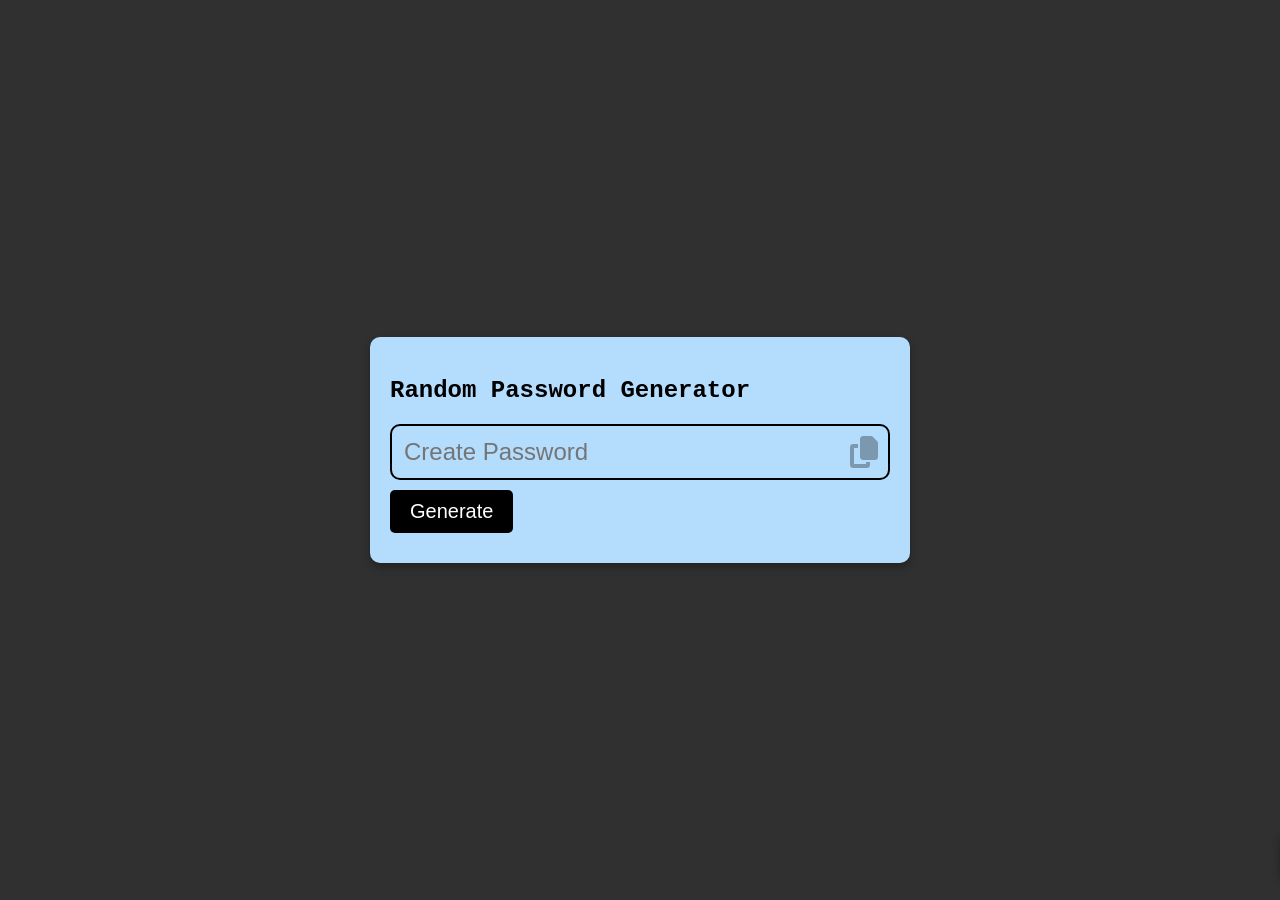
<file: Random Password Generator/index.html>
<!DOCTYPE html>
<html lang="en">
<head>
    <meta charset="UTF-8">
    <meta http-equiv="X-UA-Compatible" content="IE=edge">
    <meta name="viewport" content="width=device-width, initial-scale=1.0">
    <title>Random Password Generator</title>
    <link rel="stylesheet" href="https://cdnjs.cloudflare.com/ajax/libs/font-awesome/6.7.2/css/all.min.css" integrity="sha512-Evv84Mr4kqVGRNSgIGL/F/aIDqQb7xQ2vcrdIwxfjThSH8CSR7PBEakCr51Ck+w+/U6swU2Im1vVX0SVk9ABhg==" crossorigin="anonymous" referrerpolicy="no-referrer" />
    <link rel="stylesheet" href="style.css">
</head>
    <body>
    <div class="password-container">
        <h2>Random Password Generator</h2>
        <div class="input-container">
            <input type="text" id="input" class="input" placeholder="Create Password" readonly>
            <i class="fa-solid fa-copy fa-2x"></i>
        </div>
        <button class="btn">Generate</button>
        </div>
        <div class="alert-container active">password copied</div>
        <script src="index.js"></script>
    </body>
</html>
</file>
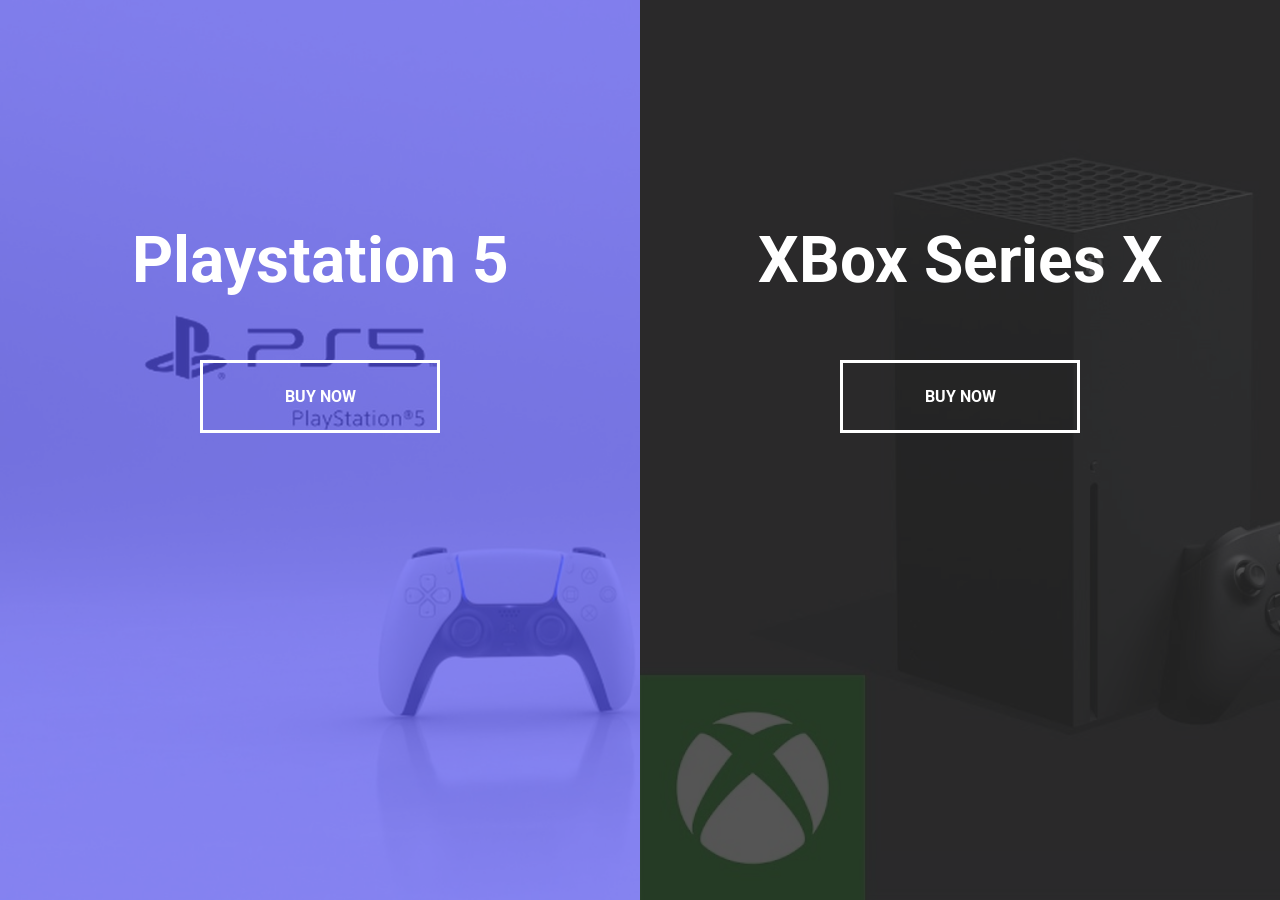
<file: split-landing-page/index.html>
<!DOCTYPE html>
<html lang="en">
  <head>
    <meta charset="UTF-8" />
    <meta name="viewport" content="width=device-width, initial-scale=1.0" />
    <link rel="stylesheet" href="style.css" />
    <title>Split Landing Page
    </title>
  </head>
  <body>
    <div class="container">
      <div class="split left">
        <h1>Playstation 5</h1>
        <a href="#" class="btn">Buy Now</a>
      </div>
      <div class="split right">
        <h1>XBox Series X</h1>
        <a href="#" class="btn">Buy Now</a>
      </div>
    </div>

    <script src="script.js"></script>
  </body>
</html>
</file>
<file: Random Password Generator/style.css>
body{
    background-color: rgb(48, 48, 48);
    display: flex;
    justify-content: center;
    height: 100vh;
    align-items: center;
    margin: 0;
    font-family: 'Courier New', Courier, monospace;
}

.password-container{
    background-color: rgb(179, 220, 253);
    width: 500px;
    padding:  20px;
    border-radius: 10px;
    box-shadow: 0 4px 8px rgba(0,0,0,.3);
    margin: 10px;

}

.input-container{
    border: solid 2px black;
    padding: 10px;
    border-radius: 10px;
    display: flex;
    justify-content: space-between;
    align-items: center;

}

.input{
    border: none;
    background-color: transparent;
    outline: none;
    font-size: 24px;
    letter-spacing: 4px;

}

.input::placeholder{
    letter-spacing: 0px;
}

.fa-copy{
    cursor: pointer;
    opacity: .3;
}
        
.fa-copy:hover{
    opacity: 0.7;
}
.btn{
    background-color: black;
    color: white;
    border: none;
    padding: 10px 20px;
    border-radius: 5px;
    margin: 10px 0;
    font-size: 20px;
}

.btn:hover{
    background-color: green;

}
.btn:active{
    transform: scale(0.95);
}
.alert-container{
    position: fixed;
    width: 300px;
    height: 50px;
    background-color: lightgreen;
    right: 20px;
    bottom: 20px;
    border-radius: 10px;
    box-shadow: 0 4px 8px rgba(0,0,0,.3); 
    display: flex;
    justify-content: center;
    align-items: center;
    font-size: 20px;
    transition: 0.4s;
}

.active.alert-container{
    right: -300px;
}
</file>
<file: split-landing-page/style.css>
@import url('https://fonts.googleapis.com/css2?family=Roboto:wght@400;700&display=swap');

:root {
  --left-bg-color: rgba(87, 84, 236, 0.7);
  --right-bg-color: rgba(43, 43, 43, 0.8);
  --left-btn-hover-color: rgba(87, 84, 236, 1);
  --right-btn-hover-color: rgba(28, 122, 28, 1);
  --hover-width: 75%;
  --other-width: 25%;
  --speed: 1000ms;
}

* {
  box-sizing: border-box;
}

body {
  font-family: 'Roboto', sans-serif;
  height: 100vh;
  overflow: hidden;
  margin: 0;
}

h1 {
  font-size: 4rem;
  color: #fff;
  position: absolute;
  left: 50%;
  top: 20%;
  transform: translateX(-50%);
  white-space: nowrap;
}

.btn {
  position: absolute;
  display: flex;
  align-items: center;
  justify-content: center;
  left: 50%;
  top: 40%;
  transform: translateX(-50%);
  text-decoration: none;
  color: #fff;
  border: #fff solid 0.2rem;
  font-size: 1rem;
  font-weight: bold;
  text-transform: uppercase;
  width: 15rem;
  padding: 1.5rem;
}

.split.left .btn:hover {
  background-color: var(--left-btn-hover-color);
  border-color: var(--left-btn-hover-color);
}

.split.right .btn:hover {
  background-color: var(--right-btn-hover-color);
  border-color: var(--right-btn-hover-color);
}

.container {
  position: relative;
  width: 100%;
  height: 100%;
  background: #333;
}

.split {
  position: absolute;
  width: 50%;
  height: 100%;
  overflow: hidden;
}

.split.left {
  left: 0;
  background: url('ps.jpg');
  background-repeat: no-repeat;
  background-size: cover;
}

.split.left::before {
  content: '';
  position: absolute;
  width: 100%;
  height: 100%;
  background-color: var(--left-bg-color);
}

.split.right {
  right: 0;
  background: url('xbox.jpg');
  background-repeat: no-repeat;
  background-size: cover;
}

.split.right::before {
  content: '';
  position: absolute;
  width: 100%;
  height: 100%;
  background-color: var(--right-bg-color);
}

.split.right,
.split.left,
.split.right::before,
.split.left::before {
  transition: all var(--speed) ease-in-out;
}

.hover-left .left {
  width: var(--hover-width);
}

.hover-left .right {
  width: var(--other-width);
}

.hover-right .right {
  width: var(--hover-width);
}

.hover-right .left {
  width: var(--other-width);
}

@media (max-width: 800px) {
  h1 {
    font-size: 2rem;
    top: 30%;
  }

  .btn {
    padding: 1.2rem;
    width: 12rem;
  }
}
</file>
